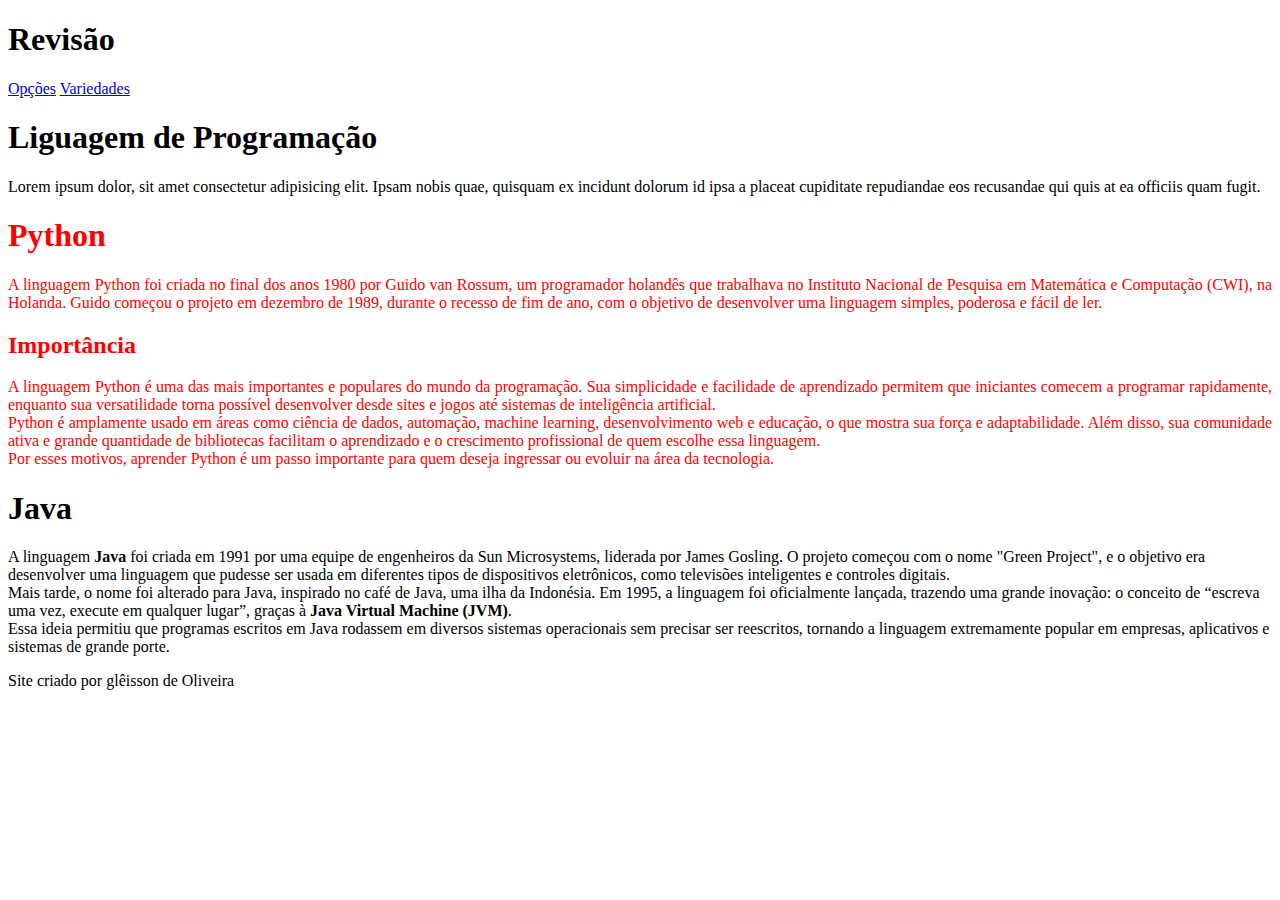
<file: index.html>
<!DOCTYPE html>
<html lang="pt-br">
<head>
    <meta charset="UTF-8">
    <meta name="viewport" content="width=device-width, initial-scale=1.0">
    <title>Revisão</title>
    <link rel="stylesheet" href="style.css">
    <link rel="shortcut icon" href="imagens/faviconFeiticeiro.png" type="image/x-icon">
</head>
<body>
    <main>
        <header>
             <h1 class="cabeçalho">Revisão</h1>
        </header>
        <nav>
            <a href="pagina02.html" target="_blank">Opções</a>
            <a href="#">Variedades</a>
        </nav>
        <section>
            <h1>Liguagem de Programação</h1>
            <p>
                Lorem ipsum dolor, sit amet consectetur adipisicing elit. Ipsam nobis quae,
                quisquam ex incidunt dolorum id ipsa a placeat cupiditate repudiandae eos recusandae
                qui quis at ea officiis quam fugit.
            </p>
        </section>
        <section>
            <article class="python">
                <h1>Python</h1>
                <p>
                    A linguagem Python foi criada no final dos anos 1980 por Guido van Rossum, um programador
                    holandês que trabalhava no Instituto Nacional de Pesquisa em Matemática e Computação (CWI),
                    na Holanda. Guido começou o projeto em dezembro de 1989, durante o recesso de fim de ano,
                    com o objetivo de desenvolver uma linguagem simples, poderosa e fácil de ler.
                </p>
                <h2>Importância</h2>
                <p>
                    A linguagem Python é uma das mais importantes e populares do mundo da programação. Sua simplicidade e 
                    facilidade de aprendizado permitem que iniciantes comecem a programar rapidamente, enquanto sua versatilidade 
                    torna possível desenvolver desde sites e jogos até sistemas de inteligência artificial. <br>
                    Python é amplamente usado em áreas como ciência de dados, automação, machine learning, desenvolvimento web e educação,
                    o que mostra sua força e adaptabilidade. Além disso, sua comunidade ativa e grande quantidade de bibliotecas facilitam o
                    aprendizado e o crescimento profissional de quem escolhe essa linguagem.<br>
                    Por esses motivos, aprender Python é um passo importante para quem deseja ingressar ou evoluir na área da tecnologia.
                </p>
            </article>
        </section>
        <section>
            <article>
                <h1>Java</h1>
                <p>
                    A linguagem <strong>Java</strong> foi criada em 1991 por uma equipe de engenheiros da Sun Microsystems, 
                    liderada por James Gosling. O projeto começou com o nome "Green Project", e o objetivo era
                    desenvolver uma linguagem que pudesse ser usada em diferentes tipos de dispositivos eletrônicos, 
                    como televisões inteligentes e controles digitais. <br> Mais tarde, o nome foi alterado para Java, 
                    inspirado no café de Java, uma ilha da Indonésia. Em 1995, a linguagem foi oficialmente lançada, 
                    trazendo uma grande inovação: o conceito de “escreva uma vez, execute em qualquer lugar”, graças à 
                    <strong>Java Virtual Machine (JVM)</strong>. <br> Essa ideia permitiu que programas escritos em Java rodassem em diversos 
                    sistemas operacionais sem precisar ser reescritos, tornando a linguagem extremamente popular em empresas, 
                    aplicativos e sistemas de grande porte.
                </p>
            </article>
        </section>
    </main>
    <footer>
        <p>Site criado por glêisson de Oliveira</p>
    </footer>
</body>
</html>
</file>
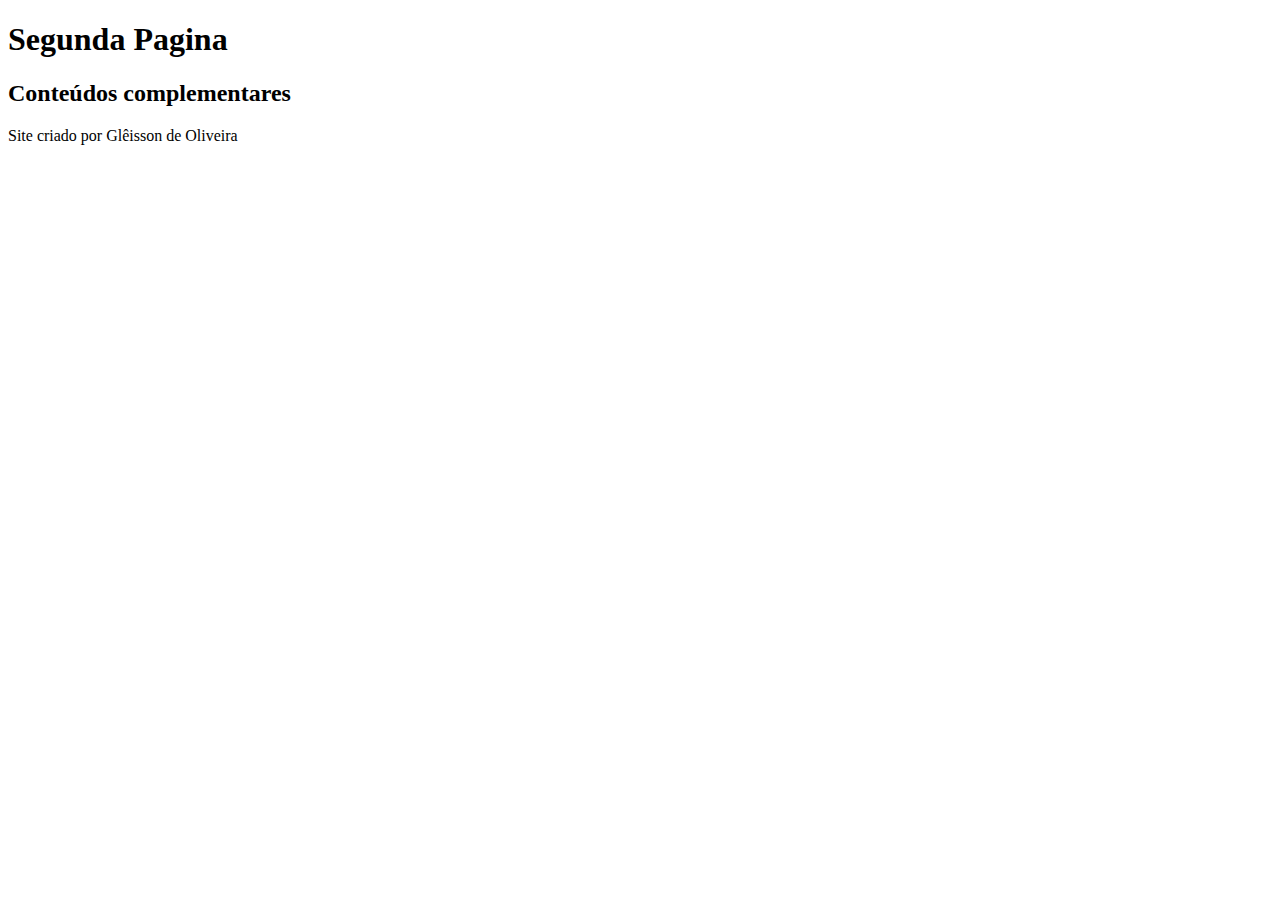
<file: pagina02.html>
<!DOCTYPE html>
<html lang="pt-br">
<head>
    <meta charset="UTF-8">
    <meta name="viewport" content="width=device-width, initial-scale=1.0">
    <title>Segunda Página</title>
</head>
<body>
    <main>
        <header>
            <h1>Segunda Pagina</h1>
        </header>
        <section>
            <article>

            </article>
        </section>
        <section>
            <article>

            </article>
        </section>
        <aside>
            <h2>Conteúdos complementares</h2>
        </aside>
    </main>
     <footer>
        <p>Site criado por Glêisson de Oliveira</p>
    </footer>
</body>
</html>
</file>
<file: style.css>
@charset "UTF-8";

article.python{
    color: red;
    text-align: justify;
}
</file>
